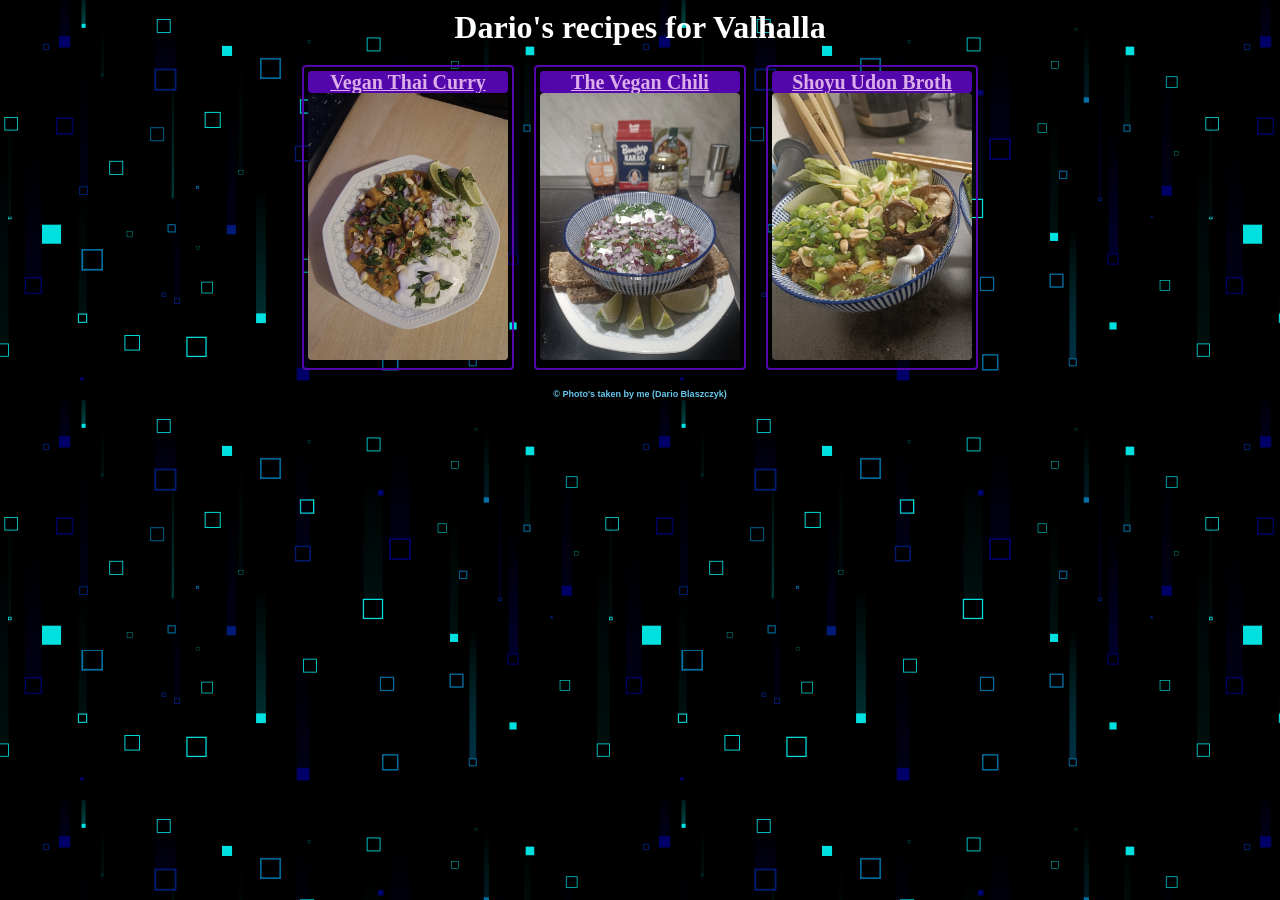
<file: index.html>
<!DOCTYPE html>
<html lang="en">
<head>
    <meta charset="UTF-8">
    <meta name="viewport" content="width=device-width, initial-scale=1.0">
    <title>Dario's Recipes For Valhalla</title>
    <link rel="stylesheet" href="style.css">
</head>
<body>
        <h1>Dario's recipes for Valhalla</h1>

    <div class="recipes">
        <div class="recipe-menu">
            <h2>
                <a href="recipes/vegan-thai-curry.html">Vegan Thai Curry</a>
            </h2>
                <img src="./images/vegan-thai-curry.webp" alt="Thai Curry, with rice, coconut yoghurt">
        </div>

        <div class="recipe-menu">
            <h2>
                <a href="recipes/the-vegan-chili.html">The Vegan Chili</a>
            </h2>
                <img src="./images/the-vegan-chili.webp" alt="Vegan chili with sour creme, onions and cilantro">
        </div>

        <div class="recipe-menu">
            <h2>
                <a href="recipes/shoyu-udon.html">Shoyu Udon Broth</a>
            </h2>
                <img src="./images/shoyu-udon.webp" alt="Shoyu Udon Broth with shiitake mushrooms, glazed chicken, pak choi, and spring onions">
        </div>
    </div>

        <h6> © Photo's taken by me (Dario Blaszczyk) </h6>
</body>
</html>
</file>
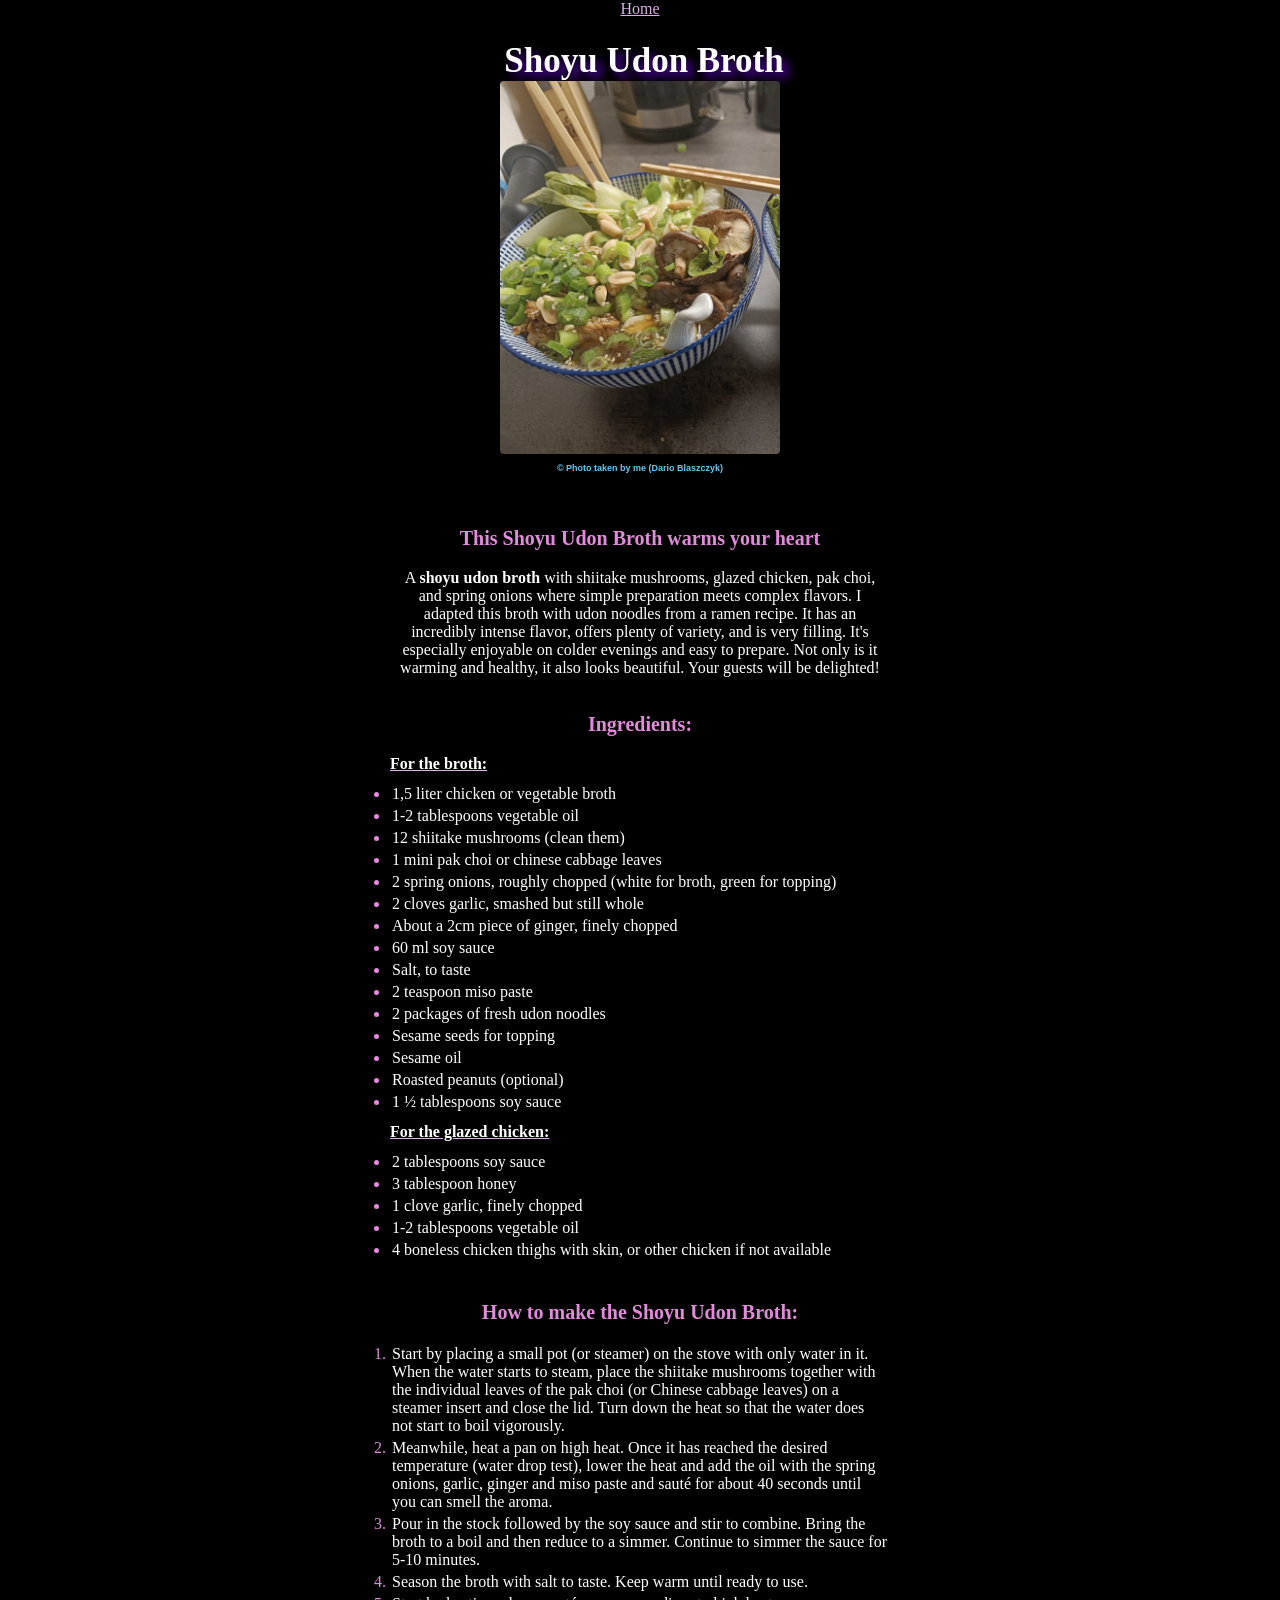
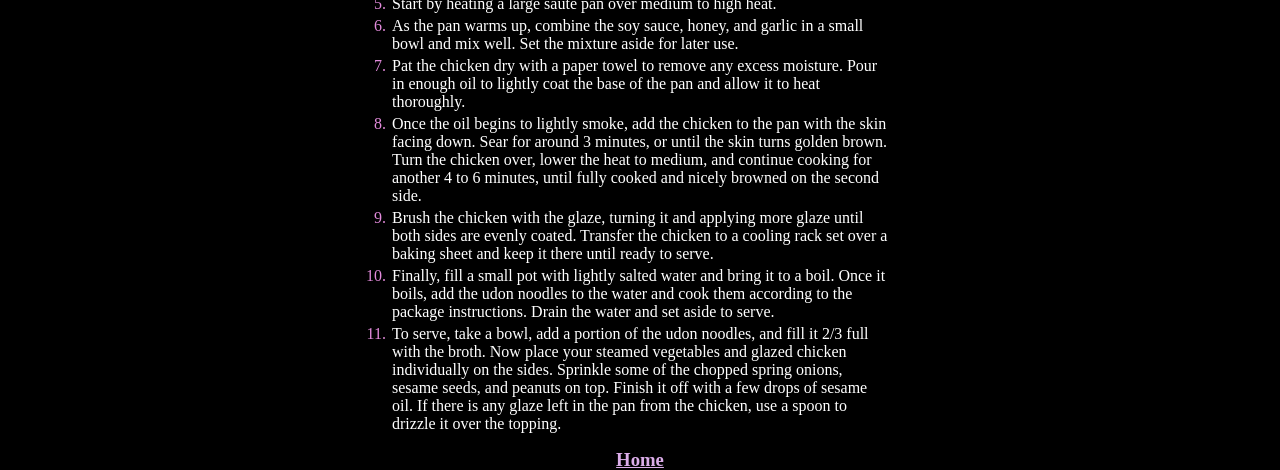
<file: recipes/shoyu-udon.html>
<!DOCTYPE html>
<html lang="en">
<head>
    <meta charset="UTF-8">
    <meta name="viewport" content="width=device-width, initial-scale=1.0">
    <title>Shoyu Udon Broth</title>
    <link rel="stylesheet" href="recipe-style.css">
</head>

<body>
        <a href="../index.html">Home</a>
   
<div class="recipes">
    <div class="recipe-menu">    
        <h1>
            Shoyu Udon Broth
        </h1>
        <img src="../images/shoyu-udon.webp" alt="Shoyu Udon Broth with shiitake mushrooms, glazed chicken, pak choi, and spring onions">
    </div>
</div>

<h6> © Photo taken by me (Dario Blaszczyk) </h6>

<div class="recipes">
        <div class="recipe-menu">    
            <h2>
                This <strong>Shoyu Udon Broth</strong> warms your heart
            </h2>

        A <strong>shoyu udon broth</strong> with shiitake mushrooms, glazed chicken, pak choi, and spring onions where simple preparation meets complex flavors.
        
        I adapted this broth with udon noodles from a ramen recipe. It has an incredibly intense flavor, 
        offers plenty of variety, and is very filling. It's especially enjoyable on colder evenings and easy to prepare.
        Not only is it warming and healthy, it also looks beautiful. Your guests will be delighted!
    </div>
</div>
    
    <h2>Ingredients:</h2>
    <h4>For the broth: </h4>

<ul>
    <li> 1,5 liter chicken or vegetable broth</li>
    <li> 1-2 tablespoons vegetable oil</li>
    <li> 12 shiitake mushrooms (clean them)</li>
    <li> 1 mini pak choi or chinese cabbage leaves</li>
    <li> 2 spring onions, roughly chopped (white for broth, green for topping)</li>
    <li> 2 cloves garlic, smashed but still whole</li>
    <li> About a 2cm piece of ginger, finely chopped</li>
    <li> 60 ml soy sauce</li>
    <li> Salt, to taste</li>
    <li> 2 teaspoon miso paste</li>
    <li> 2 packages of fresh udon noodles</li>
    <li> Sesame seeds for topping</li>            
    <li> Sesame oil</li>
    <li> Roasted peanuts (optional)</li>
    <li> 1 ½ tablespoons soy sauce</li>
</ul>
    
<h4>For the glazed chicken: </h4>

<ul>    
    <li> 2 tablespoons soy sauce</li>
    <li> 3 tablespoon honey</li>
    <li> 1 clove garlic, finely chopped</li>
    <li> 1-2 tablespoons vegetable oil</li>
    <li> 4 boneless chicken thighs with skin, or other chicken if not available</li>
</ul>

    <h2>How to make the Shoyu Udon Broth:</h2>

<ol>
    <li>Start by placing a small pot (or steamer) on the stove with only water in it. When the water starts to steam, place the shiitake mushrooms together with the  
    individual leaves of the pak choi (or Chinese cabbage leaves) on a steamer insert and close the lid. Turn down the heat so that the water does not start to boil vigorously.</li>
    <li>Meanwhile, heat a pan on high heat. Once it has reached the desired temperature (water drop test), lower the heat 
    and add the oil with the spring onions, garlic, ginger and miso paste and sauté for about 40 seconds until you can smell the aroma.</li>
    <li>Pour in the stock followed by the soy sauce and stir to combine. Bring the broth to a boil and then reduce to a simmer. Continue to simmer the sauce for 5-10 minutes. </li>
    <li>Season the broth with salt to taste. Keep warm until ready to use.</li>
    <li>Start by heating a large sauté pan over medium to high heat.</li>
    <li>As the pan warms up, combine the soy sauce, honey, and garlic in a small bowl and mix well. Set the mixture aside for later use.</li>
    <li>Pat the chicken dry with a paper towel to remove any excess moisture. Pour in enough oil to lightly coat the base of the pan and allow it to heat thoroughly.</li>
    <li>Once the oil begins to lightly smoke, add the chicken to the pan with the skin facing down. Sear for around 3 minutes, or until the skin turns golden brown. 
    Turn the chicken over, lower the heat to medium, and continue cooking for another 4 to 6 minutes, until fully cooked and nicely browned on the second side.</li>
    <li>Brush the chicken with the glaze, turning it and applying more glaze until both sides are evenly coated. 
    Transfer the chicken to a cooling rack set over a baking sheet and keep it there until ready to serve.</li>
    <li>Finally, fill a small pot with lightly salted water and bring it to a boil. Once it boils, 
    add the udon noodles to the water and cook them according to the package instructions. Drain the water and set aside to serve.</li>    
    <li>To serve, take a bowl, add a portion of the udon noodles, and fill it 2/3 full with the broth. 
    Now place your steamed vegetables and glazed chicken individually on the sides. Sprinkle some of the chopped spring onions, sesame seeds, and peanuts on top. 
    Finish it off with a few drops of sesame oil. If there is any glaze left in the pan from the chicken, use a spoon to drizzle it over the topping.</li>
</ol>


<h3><a href="../index.html">Home</a></h3>

</body>
</html>
</file>
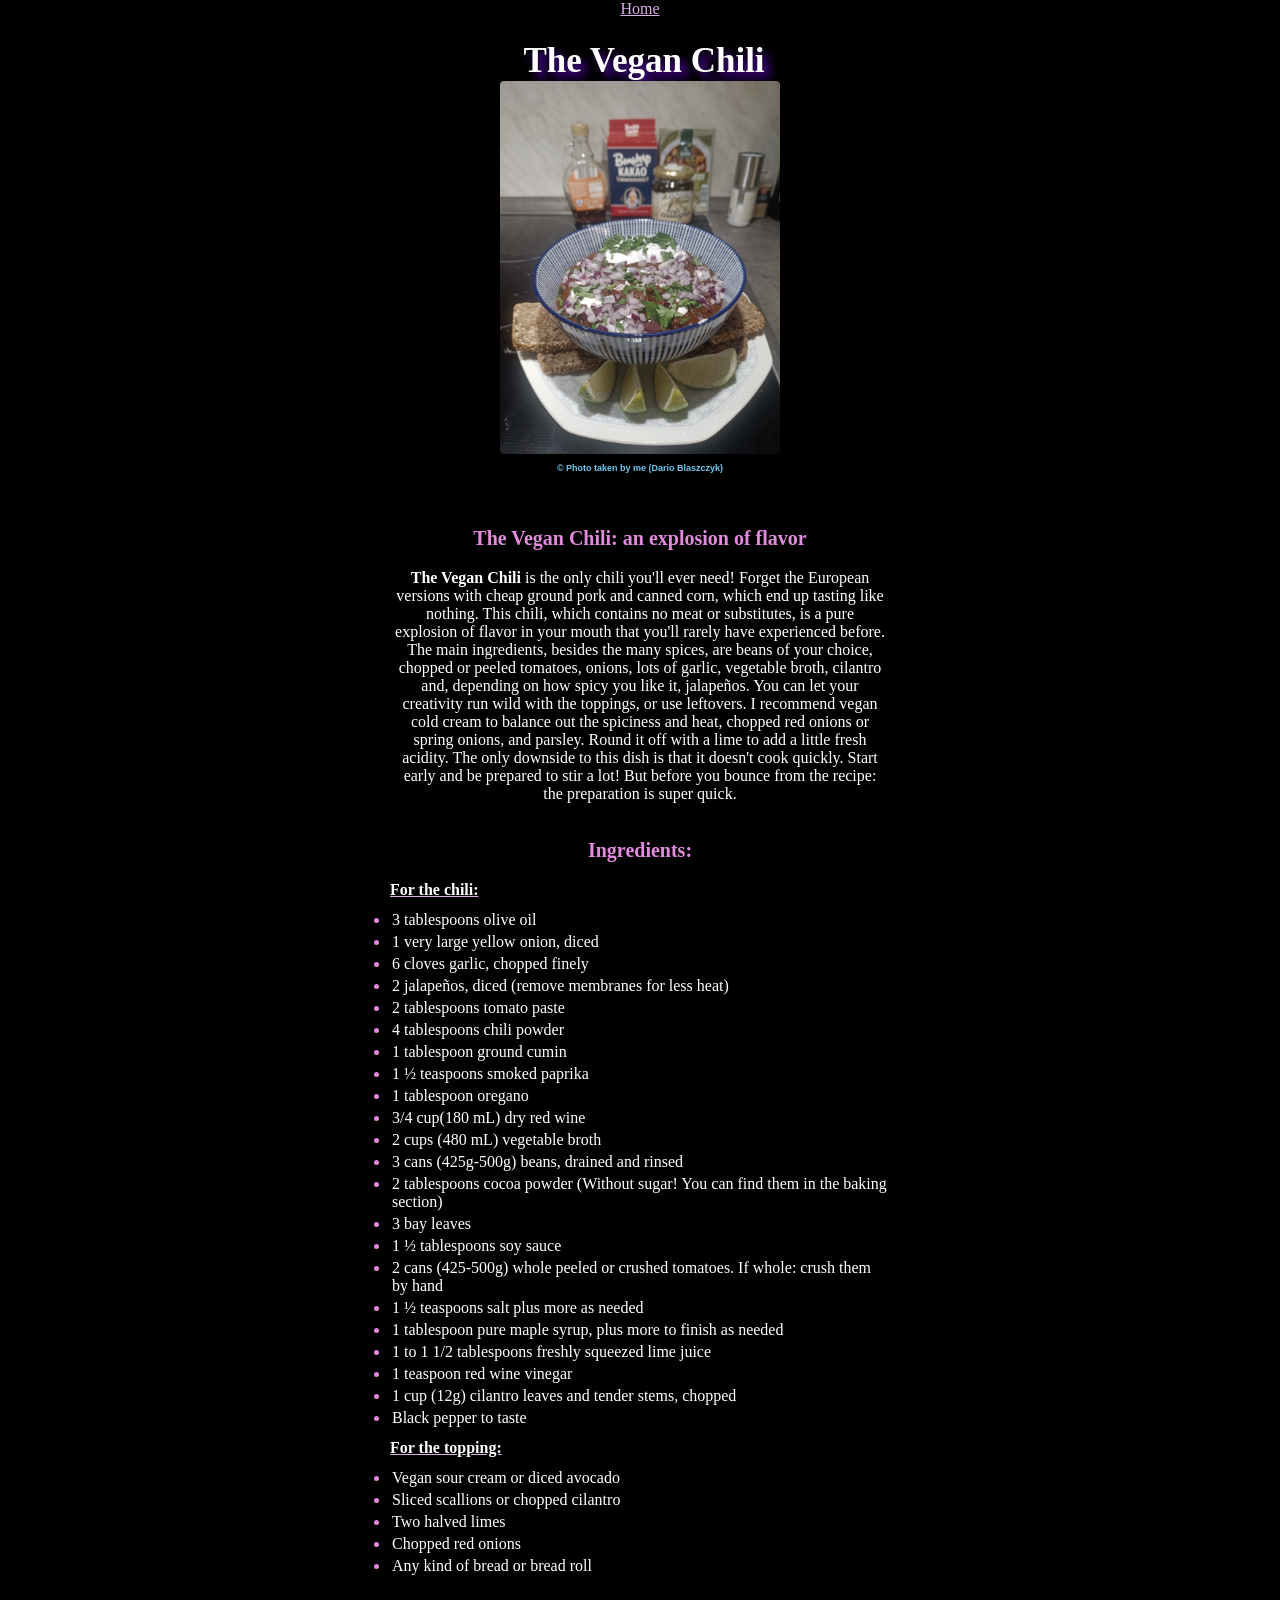
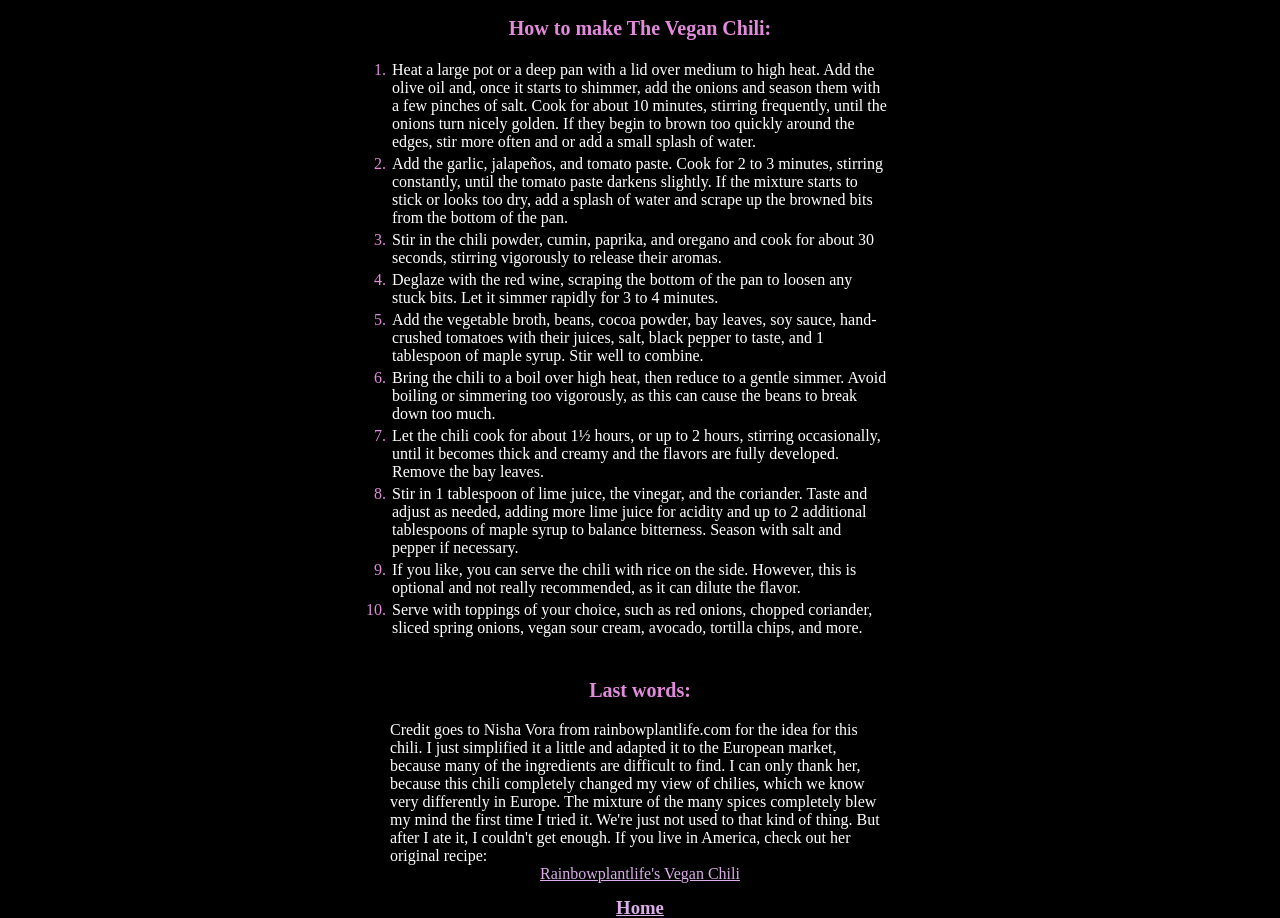
<file: recipes/the-vegan-chili.html>
<!DOCTYPE html>
<html lang="en">
<head>
    <meta charset="UTF-8">
    <meta name="viewport" content="width=device-width, initial-scale=1.0">
    <title>The Vegan Chili</title>
    <link rel="stylesheet" href="recipe-style.css">
</head>

<body>
        <a href="../index.html">Home</a>
    
<div class="recipes">
    <div class="recipe-menu">
        <h1>
            The Vegan Chili
        </h1>
        <img src="../images/the-vegan-chili.webp" alt="Vegan chili with sour creme, onions and cilantro">
    </div>
</div>
    
<h6> © Photo taken by me (Dario Blaszczyk) </h6>

<div class="recipes">
    <div class="recipe-menu">
        <h2>
            <strong>The Vegan Chili:</strong> an explosion of flavor
        </h2>

        <strong>The Vegan Chili</strong> is the only chili you'll ever need! Forget the European versions with cheap ground pork and canned corn, which end up tasting like nothing. 
        This chili, which contains no meat or substitutes, is a pure explosion of flavor in your mouth that you'll rarely have experienced before.
        
        The main ingredients, besides the many spices, are beans of your choice, chopped or peeled tomatoes, onions, lots of garlic, vegetable broth,
        cilantro and, depending on how spicy you like it, jalapeños. You can let your creativity run wild with the toppings, or use leftovers. 
        I recommend vegan cold cream to balance out the spiciness and heat, chopped red onions or spring onions, and parsley. Round it off with a lime to add a little fresh acidity. 
        The only downside to this dish is that it doesn't cook quickly. Start early and be prepared to stir a lot! But before you bounce from the recipe: the preparation is super quick.
    </div>
</div>
    
    
    <h2>Ingredients:</h2>
    <h4>For the chili: </h4>

<ul>
    <li> 3 tablespoons olive oil</li>
    <li> 1 very large yellow onion, diced</li>
    <li> 6 cloves garlic, chopped finely</li>
    <li> 2 jalapeños, diced (remove membranes for less heat)</li>
    <li> 2 tablespoons tomato paste</li>
    <li> 4 tablespoons chili powder</li>
    <li> 1 tablespoon ground cumin</li>
    <li> 1 ½ teaspoons smoked paprika</li>
    <li> 1 tablespoon oregano</li>
    <li> 3/4 cup(180 mL) dry red wine</li>
    <li> 2 cups (480 mL) vegetable broth</li>
    <li> 3 cans (425g-500g) beans, drained and rinsed</li>            
    <li> 2 tablespoons cocoa powder (Without sugar! You can find them in the baking section)</li>
    <li> 3 bay leaves</li>
    <li> 1 ½ tablespoons soy sauce</li>
    <li> 2 cans (425-500g) whole peeled or crushed tomatoes. If whole: crush them by hand</li>
    <li> 1 ½ teaspoons salt plus more as needed</li>
    <li> 1 tablespoon pure maple syrup, plus more to finish as needed</li>
    <li> 1 to 1 1/2 tablespoons freshly squeezed lime juice</li>
    <li> 1 teaspoon red wine vinegar</li>
    <li> 1 cup (12g) cilantro leaves and tender stems, chopped</li>
    <li> Black pepper to taste</li>
</ul>
    
<h4>For the topping: </h4>

<ul>    
    <li> Vegan sour cream or diced avocado</li>
    <li> Sliced scallions or chopped cilantro</li>
    <li> Two halved limes</li>
    <li> Chopped red onions</li>
    <li> Any kind of bread or bread roll</li>
</ul>

<h2>How to make The Vegan Chili:</h2>

<ol>
    <li>Heat a large pot or a deep pan with a lid over medium to high heat. Add the olive oil and, once it starts to shimmer, add the onions and season them with a few pinches of salt. Cook for about 10 minutes,
        stirring frequently, until the onions turn nicely golden. If they begin to brown too quickly around the edges, stir more often and or add a small splash of water.</li>
    <li>Add the garlic, jalapeños, and tomato paste. Cook for 2 to 3 minutes, stirring constantly, until the tomato paste darkens slightly. 
        If the mixture starts to stick or looks too dry, add a splash of water and scrape up the browned bits from the bottom of the pan.</li>
    <li>Stir in the chili powder, cumin, paprika, and oregano and cook for about 30 seconds, stirring vigorously to release their aromas.</li>
    <li>Deglaze with the red wine, scraping the bottom of the pan to loosen any stuck bits. Let it simmer rapidly for 3 to 4 minutes.</li>
    <li>Add the vegetable broth, beans, cocoa powder, bay leaves, soy sauce, hand-crushed tomatoes with their juices, salt, black pepper to taste, and 1 tablespoon of maple syrup. Stir well to combine.</li>
    <li>Bring the chili to a boil over high heat, then reduce to a gentle simmer. Avoid boiling or simmering too vigorously, as this can cause the beans to break down too much.</li>
    <li>Let the chili cook for about 1½ hours, or up to 2 hours, stirring occasionally, until it becomes thick and creamy and the flavors are fully developed. Remove the bay leaves.</li>
    <li>Stir in 1 tablespoon of lime juice, the vinegar, and the coriander. Taste and adjust as needed, adding more lime juice for acidity 
        and up to 2 additional tablespoons of maple syrup to balance bitterness. Season with salt and pepper if necessary.</li>
    <li>If you like, you can serve the chili with rice on the side. However, this is optional and not really recommended, as it can dilute the flavor.</li>
    <li>Serve with toppings of your choice, such as red onions, chopped coriander, sliced spring onions, vegan sour cream, avocado, tortilla chips, and more.</li>    
</ol>

<h2>Last words:</h2>

    Credit goes to Nisha Vora from rainbowplantlife.com for the idea for this chili. I just simplified it a little and adapted it to the European market, because many of the ingredients are difficult to find. 
    I can only thank her, because this chili completely changed my view of chilies, which we know very differently in Europe. 
    The mixture of the many spices completely blew my mind the first time I tried it. We're just not used to that kind of thing. But after I ate it, I couldn't get enough.
    
    If you live in America, check out her original recipe: <a href="https://rainbowplantlife.com/vegan-chili/">Rainbowplantlife's Vegan Chili</a>
    

    <h3><a href="../index.html">Home</a></h3>       

</body>
</html>
</file>
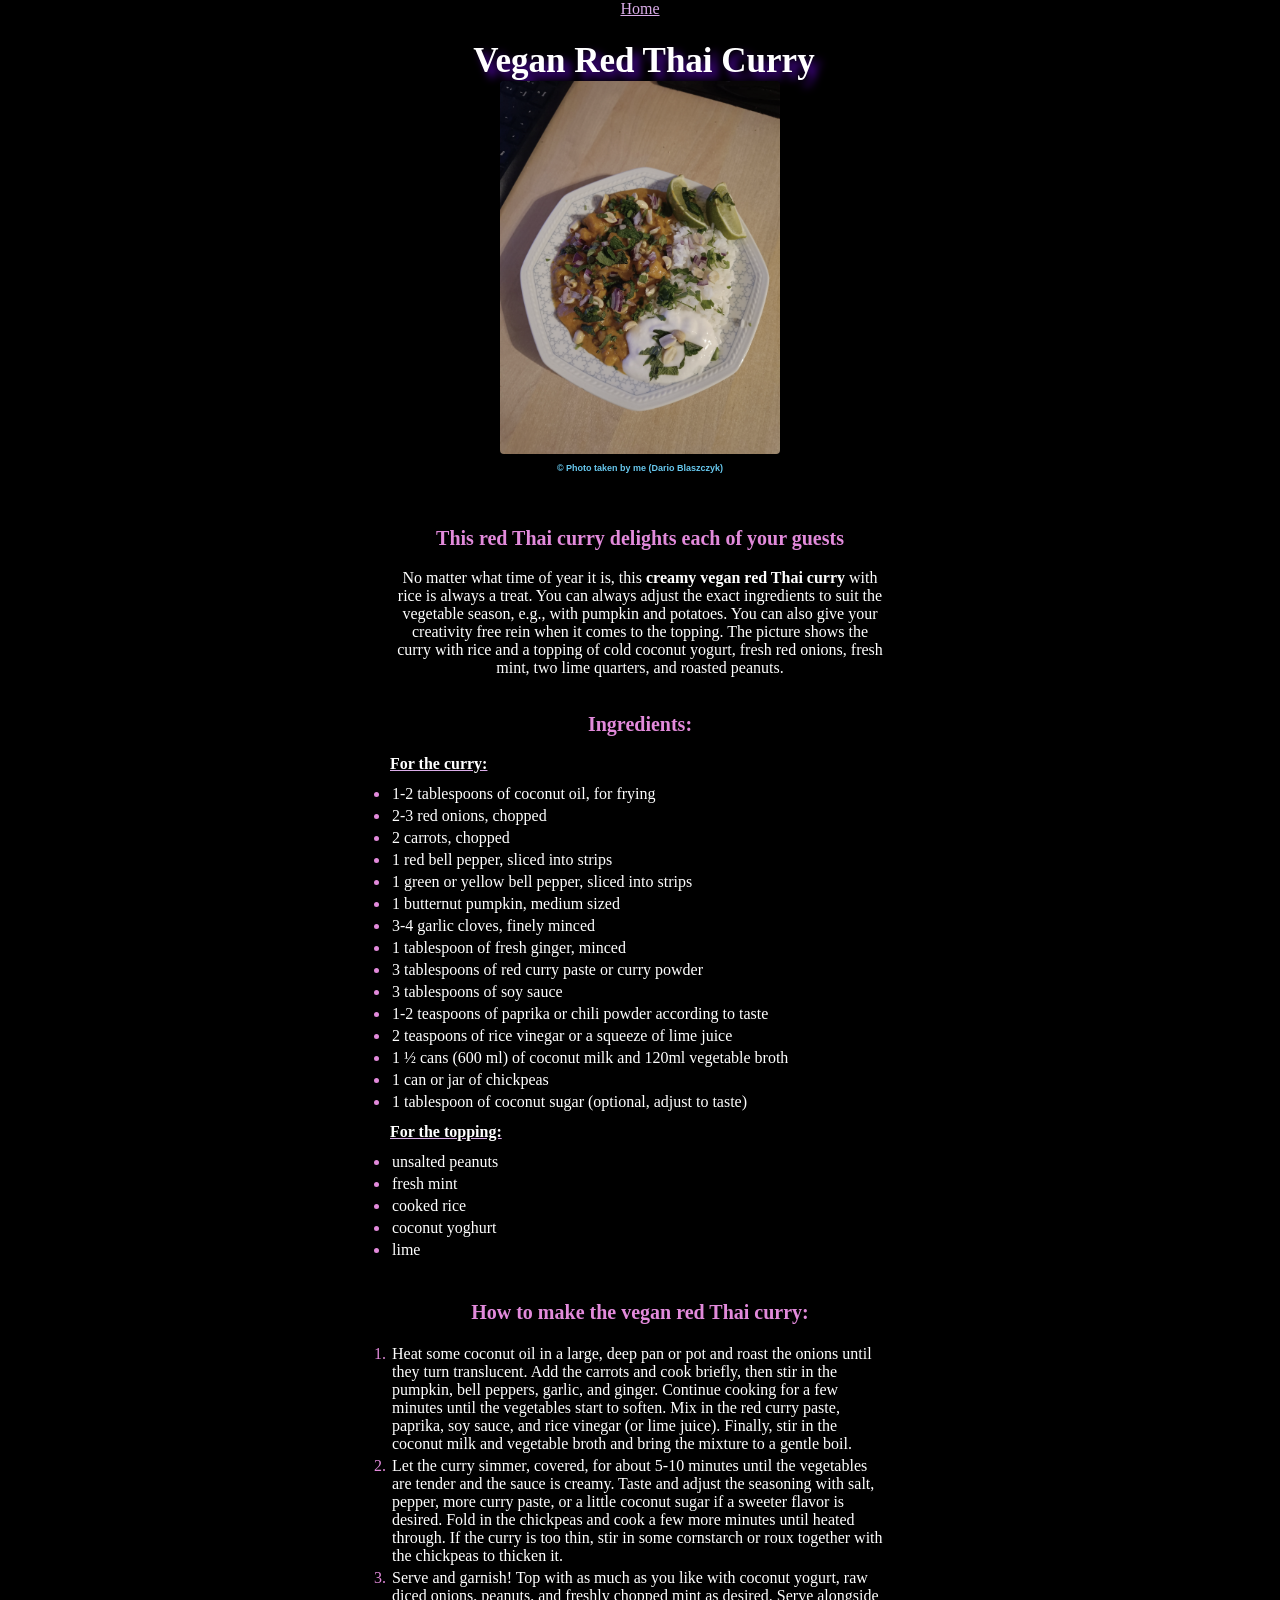
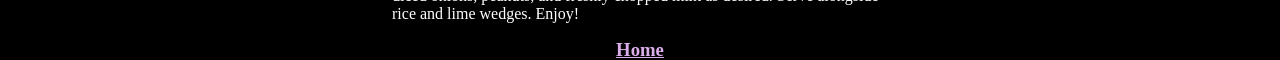
<file: recipes/vegan-thai-curry.html>
<!DOCTYPE html>
<html lang="en">
<head>
    <meta charset="UTF-8">
    <meta name="viewport" content="width=device-width, initial-scale=1.0">
    <title>Vegan Red Thai Curry</title>
    <link rel="stylesheet" href="recipe-style.css">
</head>

<body>
        <a href="../index.html">Home</a>
                <!-- Qapla! -->

<div class="recipes">
    <div class="recipe-menu">
        <h1>
            Vegan Red Thai Curry
        </h1>
        <img src="../images/vegan-thai-curry.webp" alt="Red Thai Curry on the plate, with rice, coconut yoghurt, red onions, mint, lime and roasted peanut">
    </div>
</div>

<h6> © Photo taken by me (Dario Blaszczyk) </h6>

<div class="recipes">
        <div class="recipe-menu">
            <h2>
                This <strong>red Thai curry</strong> delights each of your guests
            </h2>

        No matter what time of year it is, this <strong>creamy vegan red Thai curry</strong> with rice is always a treat. 
        You can always adjust the exact ingredients to suit the vegetable season, e.g., with pumpkin and potatoes. 
        You can also give your creativity free rein when it comes to the topping. The picture shows the curry
        with rice and a topping of cold coconut yogurt, fresh red onions, fresh mint, two lime quarters, and roasted peanuts.
    </div>
</div>

    <h2>Ingredients:</h2>
    <h4>For the curry: </h4>

<ul>
    <li> 1-2 tablespoons of coconut oil, for frying</li>
    <li> 2-3 red onions, chopped</li>
    <li> 2 carrots, chopped</li>
    <li> 1 red bell pepper, sliced into strips</li>
    <li> 1 green or yellow bell pepper, sliced into strips</li>
    <li> 1 butternut pumpkin, medium sized</li>
    <li> 3-4 garlic cloves, finely minced</li>
    <li> 1 tablespoon of fresh ginger, minced</li>
    <li> 3 tablespoons of red curry paste or curry powder</li>
    <li> 3 tablespoons of soy sauce</li>
    <li> 1-2 teaspoons of paprika or chili powder  according to taste</li>
    <li> 2 teaspoons of rice vinegar or a squeeze of lime juice</li>            
    <li> 1 ½ cans (600 ml) of coconut milk and 120ml vegetable broth</li>
    <li> 1 can or jar of chickpeas</li>
    <li> 1 tablespoon of coconut sugar (optional, adjust to taste)</li>
    </ul>
    
<h4>For the topping: </h4>

<ul>    
    <li> unsalted peanuts</li>
    <li> fresh mint</li>
    <li> cooked rice</li>
    <li> coconut yoghurt</li>
    <li> lime </li>
</ul>

<h2>How to make the vegan red Thai curry:</h2>

<ol>
    <li>Heat some coconut oil in a large, deep pan or pot and roast the onions until they turn translucent. Add the carrots and cook briefly, then stir in the pumpkin, bell peppers, garlic, and ginger.
        Continue cooking for a few minutes until the vegetables start to soften. Mix in the red curry paste, paprika, soy sauce, and rice vinegar (or lime juice). Finally, stir in the coconut milk and vegetable broth and bring the mixture to a gentle boil.</li>
    <li>Let the curry simmer, covered, for about 5-10 minutes until the vegetables are tender and the sauce is creamy. Taste and adjust the seasoning with salt, pepper, more curry paste, or a little coconut sugar if a sweeter flavor is desired. 
        Fold in the chickpeas and cook a few more minutes until heated through. If the curry is too thin, stir in some cornstarch or roux together with the chickpeas to thicken it.</li>
    <li>Serve and garnish! Top with as much as you like with coconut yogurt, raw diced onions, peanuts, and freshly chopped mint as desired. Serve alongside rice and lime wedges. Enjoy!</li>
</ol>

<h3><a href="../index.html">Home</a></h3>       

</body>
</html>
</file>
<file: style.css>
* {
    padding: 0;
    margin: 0;
    box-sizing: border-box;
}

body {
    background-color: rgb(0, 0, 0);
    background-image: url("./images/1.svg");
    background-position: center;
    background-size: auto;
}

h1, h2, h3, h4, h5, h6 {
    font-family: times ,sans-serif;
    line-height: 1.1;
    text-align: center;
}

h1 {
    color: rgb(255, 255, 255);
    margin-top: 10px;
    filter: drop-shadow(6px 6px 4px #5306ac)
    font-size: 35px;
}

h2 {
    font-size: 20px;
    background: #5306ac;
    width: 200px;
    margin: auto;
    border-radius: 4px;
}

h6 {
    margin-top: 20px;
    font-family: sans-serif;
    font-size: xx-small;
    color: #67c8ee;
}

a {
    text-decoration-thickness: from-font;
    color:rgb(219, 173, 233);
}

img {
    width: 200px;
    height: 267px;
    border-radius: 4px;
    filter: saturate(65%);
}

.recipes {
    display: flex;
    justify-content: center;
    gap: 20px;
    margin-top: 20px;
    margin-bottom: 20px;

}

.recipe-menu {
    text-align: center;
    border: 2px solid #5306ac;
    border-radius: 4px;
    padding: 4px;

    
}
</file>
<file: recipes/recipe-style.css>
* {
    padding: 0;
    margin: 0  auto;
    width: 500px;
    box-sizing: border-box;
}

body {
    background-color: rgb(0, 0, 0);
    background-position: center;
    background-size: auto;
    color: white;
}

h1, h2, h3, h4, h5, h6 {
    font-family: times ,sans-serif;
    line-height: 1.1;
    text-align: center;
}

h1 {
    color: rgb(255, 255, 255);
    filter: drop-shadow(6px 6px 4px #5306ac);
    font-size: 35px;
}

h2 {
    color: rgb(226, 138, 219);
    font-weight: bolder;
    font-size: 20px;
    width: 450px;
    padding-top: 30px;
    margin: auto;
    margin-bottom: 20px;
}

h3 {
    margin-top: 15px;
}

h4 {
    margin-bottom: 10px;
    text-align: left;
    text-decoration: underline rgb(219, 173, 233);
}

h6 {
    margin-top: 2px;
    font-family: sans-serif;
    font-size: xx-small;
    color: #67c8ee;
}

a {
    text-decoration-thickness: from-font;
    color:rgb(219, 173, 233);
    display: block;
    text-align: center;
}

img {
    width: 280px;
    height: 373px;
    border-radius: 4px;
    filter: saturate(65%);
}

.recipes {
    display: flex;
    justify-content: center;
    gap: 20px;
    margin-top: 20px;
    margin-bottom: 2px;
}

.recipe-menu {
    text-align: center;
    padding: 4px; 
}


li::marker {
color: rgb(226, 138, 219);
}

li {
padding: 2px;
}

ul, ol {
margin-bottom: 10px;
}
</file>
